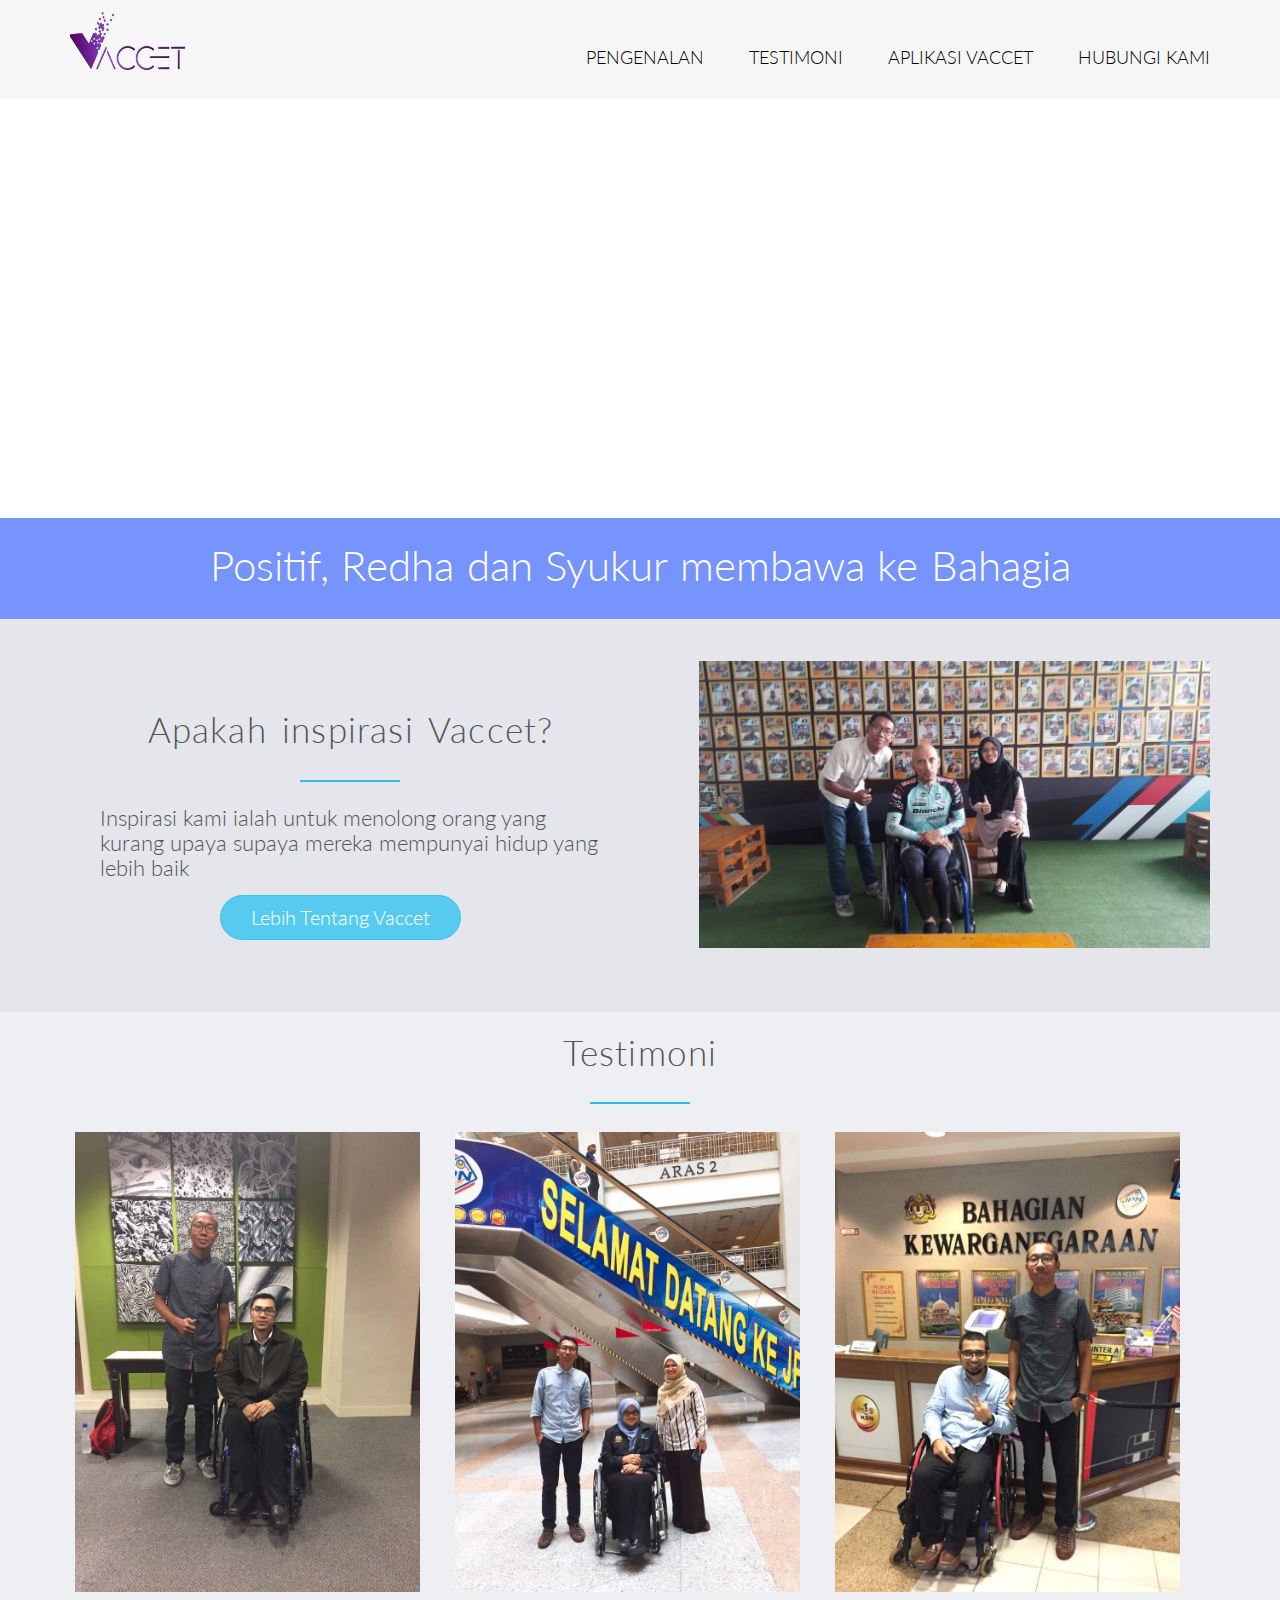
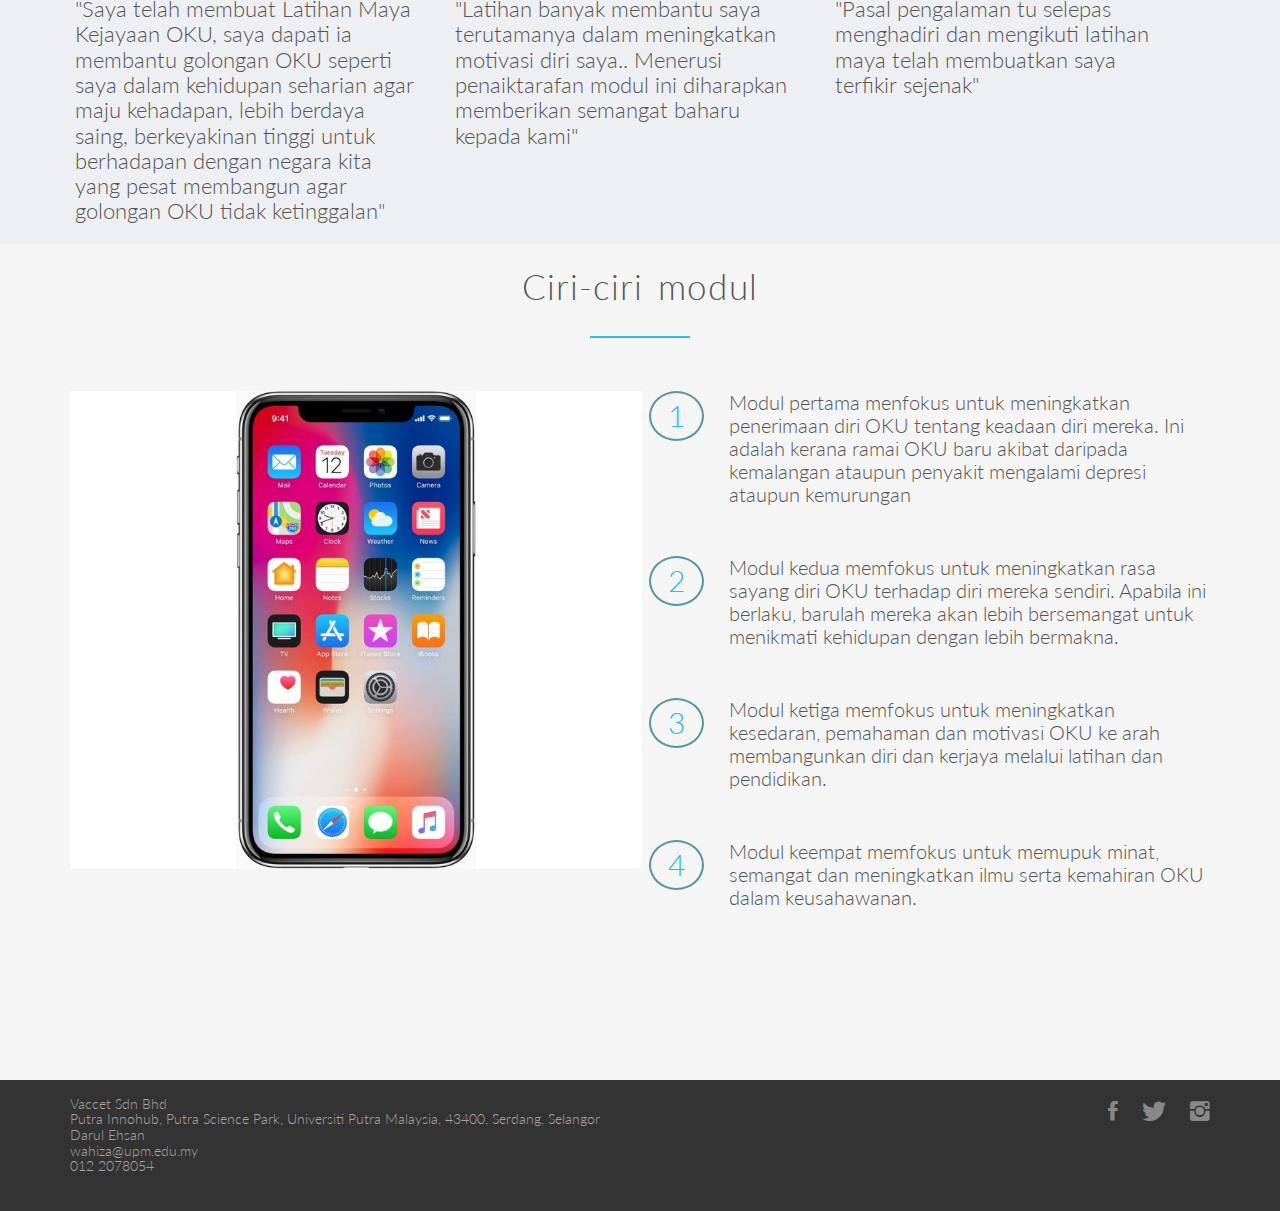
<file: index.html>
<!DOCTYPE HTML>
<html>
<head>
    <link rel="stylesheet" type="text/css" 
    href="css/normalize.css">
    <link rel="stylesheet" type="text/css" 
    href=css/grid.css>
    <link rel="stylesheet" type="text/css"
    href="css/style.css">
    <link rel="stylesheet" type="text/css"
    href="css/ionicons.min.css">
   <link rel="stylesheet" type="text/css"
    href="https://fonts.googleapis.com/css?family=Lato:100,300,300i,400" rel=stylesheet>
    <link rel="stylesheet" type="text/css"
    href="css/queries.css">
    
    </head>
    <body>
        <header class="header">
        <nav>
         <div class="row">
           <img src="img/Vaccet.jpg" alt="vaccet logo" class="logo">
             
           <ul class="main-nav">
               <li><a href="#pengenalan">Pengenalan</a></li>
            <li><a href=#testimoni>Testimoni</a></li>
            <li><a href="#Vaccet app">Aplikasi Vaccet</a></li>
            <li><a href="#kontak">Hubungi Kami</a></li>
           </ul>
         </div>   
        </nav>
        </header>
            <section class="video-section" id="video">
                <div class="center">
              <iframe width="1350" height="568" src="https://www.youtube.com/embed/0NNH_FzLpus" frameborder="0" allow="accelerometer; autoplay; encrypted-media; gyroscope; picture-in-picture" allowfullscreen class="center"></iframe>
                </div>
            </section>
            <section class="section-valuepreposition" id="valueprepositon">
    <div class="row" >
        <div class="statement">
        <h1>Positif, Redha dan Syukur  membawa ke Bahagia</h1>
        </div>
        </div>
    </section>    
    
    <section class="section-inspirasi" id="inspirasi">
    <div class="row">
         
         <div class="col span-1-of-2 steps-intro">
           <div class="section-inspirasi" id="pengenalan">
             <h2>Apakah inspirasi Vaccet?</h2>
             <h3>Inspirasi kami ialah untuk menolong orang yang kurang upaya supaya mereka mempunyai hidup yang  lebih baik</h3>
                 <a class= "btn btn-full" href="https://www.facebook.com/groups/2418761675009997/"> Lebih Tentang Vaccet </a>
             </div>
        </div>
        <div class="col span-1-of-2">
           <img src="img/WhatsApp%20Image%202018-12-28%20at%2022.28.16.jpeg" alt="Patients"  class="patients">
         </div>
    </div>
    </section>   
     
    <section class="section-customertestimonial" id="testimoni" >
    <div class="row" >
        <h2>Testimoni</h2>
  <div class="column">
    <img src="img/WhatsApp%20Image%202018-12-28%20at%2022.28.15(1).jpeg" alt="customer" style="width:100%">
    <h3> "Saya  telah  membuat  Latihan Maya  Kejayaan  OKU, saya dapati  ia membantu  golongan  OKU  seperti  saya  dalam  kehidupan  seharian  agar  maju  kehadapan, lebih  berdaya saing, berkeyakinan  tinggi  untuk  berhadapan  dengan  negara  kita  yang  pesat  membangun  agar  golongan  OKU  tidak  ketinggalan"

 </h3>
  </div>
  <div class="column">
    <img src="img/WhatsApp%20Image%202018-12-28%20at%2022.28.15(2).jpeg" alt="customer" style="width:100%">
      <h3> "Latihan banyak membantu saya terutamanya dalam meningkatkan motivasi diri saya.. Menerusi penaiktarafan modul ini diharapkan  memberikan semangat baharu kepada kami"

 </h3>
  </div>
        <div class="column">
    <img src="img/WhatsApp%20Image%202018-12-28%20at%2022.28.15.jpeg" alt="customer" style="width:100%">
      <h3> "Pasal pengalaman tu selepas menghadiri dan mengikuti latihan maya telah membuatkan saya terfikir sejenak"
 </h3>
     </div>
        </div>
            </section>
    
    
    <section class="section-step" id="Vaccet app">
     <div class="row">
     <h2>Ciri-ciri modul</h2>
         </div>
         <div class="row">
         <div class="col span-1-of-2 steps-box">
         <img src="img/iphone.jpg" alt="ciri-ciri" class="app-screen">
             </div>
             <div class="col span-1-of-2 steps-box">
                 <div class="work-step">
               <div>1</div>
            
                  <p>Modul pertama menfokus untuk meningkatkan penerimaan diri OKU tentang keadaan diri mereka. Ini adalah kerana ramai OKU baru akibat daripada kemalangan ataupun penyakit mengalami depresi ataupun kemurungan </p>
                 </div>
                  <div class="work-step">
               <div>2</div>
                  <p>Modul kedua memfokus untuk meningkatkan rasa sayang diri OKU terhadap diri mereka sendiri. Apabila ini berlaku, barulah mereka akan lebih bersemangat untuk menikmati kehidupan dengan lebih bermakna.</p>
               </div>
                 <div class="work-step">
               <div>3</div>
               <p>Modul ketiga memfokus untuk meningkatkan kesedaran, pemahaman dan motivasi OKU ke arah membangunkan diri dan kerjaya melalui latihan dan pendidikan. 
</p>
                 </div>
                  <div class="work-step">
               <div>4</div>
               <p>Modul keempat memfokus untuk memupuk minat, semangat dan meningkatkan ilmu serta kemahiran OKU dalam keusahawanan.</p>
                 </div>
             </div>
        </div>
    </section>
     <footer>
          <div class="row" id="kontak">
            <div class="col span-1-of-2">
                <ul class="footer-nav">
                    <h4>Vaccet Sdn Bhd <br>Putra Innohub, Putra Science Park, Universiti Putra Malaysia, 43400, Serdang, Selangor Darul Ehsan<br>wahiza@upm.edu.my<br>  012 2078054<br> </h4>
                </ul>
            </div>
             <div class="col span-1-of-2">
                    <ul class="social-links">
                        <li><a href="https://www.facebook.com/groups/2418761675009997/"><i class="ion-social-facebook"></i></a></li>
                        <li><a href="https://twitter.com/VACCET1?s=08"><i class="ion-social-twitter"></i></a></li>
                        <li><a href="https://www.instagram.com/VACCET/?hl=en"><i class="ion-social-instagram"></i></a></li>
                    </ul>
                   
                </div>
        </div>
     </footer>
    </body>
</html>
</file>
<file: css/style.css>
/* -------------*/
/* BASIC SETUP */
/*--------------*/
*{
    margin: 0;
    padding: 0;
    -webkit-box-sizing: border-box;
    box-sizing: border-box;
}

html {
scroll-behavior: smooth;
}


html,
body {
    color: #555;
    font-family: 'Lato', 'Arial', sans-serif;
    font-weight: 300;
    font-size: 20px;
    text-rendering: optimizeLegibility;
    overflow-x: hidden;
}

.clearfix{zoom: 1;}
.clearfix:after {
 content: '.';
    clear: both;
    display: block;
    height: 0;
    visibility: hidden;
}

.ul{
    color: azure
}
/* -------------------*/
/* REUSABLE COMPONENTS*/
/*---------------------*/

.row {
    max-width: 1140px;
    margin: 0 auto;
}

.center{   
    margin: 0 auto; 
    display: block;
    max-width: 1350px;
}

.header{
    background-color: #f6f6f6;
}
.box{
    padding: 1%;
    
}

section{
    padding: 80px 0px;
}

.column {
  float: left;
  width: 33.33%;
  padding: 5px;
  padding-right: 30px;
 
   
}

.btn:link,
.btn:visited{
    display: inline-block;
    padding: 10px 30px;
    font-weight: 300;
    text-decoration: none;
    border-radius: 200px;
    color: #fff;
    transition: background-color 0.2s, border 0.2s, color 0.2s;
    margin-left: 120px;
}

.btn-full:link,
.btn-full:visited{
    background-color: #57cbef;
     border: 1px solid #38c2ec;
}

.btn-ghost:link,
.btn-ghost:visited{
    border: 1px solid #887565;
}

.btn:hover,
.btn:active{
    background-color: #355ffa;
}

.btn-full:hover,
.btn-full:active{
     border: 1px solid #2452fa;
}

.btn-ghost:hover,
.btn-ghost:active{
    border: 1px solid #cf6d17;
}
/* -------------------*/
/* HEADING COMPONENTS*/
/*---------------------*/

h1,
h2,
h3,
h4{
   
    font-weight: 300;

    
}

h1{
     margin-top:0;
    margin-bottom: 20px;
    color: #fff;
    font-size: 210%;
    word-spacing: 1.5px;
}

h2{
   font-size: 175%;
    word-spacing: 4px;
    text-align: center;
    margin-bottom: 23px;
     letter-spacing: 1.2px;
}
h2:after{
    display: block;
    height: 2px;
    background-color: #29bdea;
    content: " ";
    width: 100px;
    margin: 0 auto;
    margin-top: 30px;
}

h3{
    font-size: 110%;
    margin-bottom: 15px;
}

h4{
    font-size: 85%;
    padding-bottom: 20px;
   
}

.span{
    font-size: 100%;
    margin-bottom: 15px;
}
/* -------------------*/
/* MAIN NAV             */
/*---------------------*/

.main-nav{
    float: right;
    list-style:none;
    margin-top:45px;
    
}
.logo{
    height: 70px;
    width: 115px;
    float:left;
    border-radius: 5%;
    margin-top: 8px;
}

.main-nav li{
 display:inline-block;
    margin-left:40px;
   margin-bottom: 30px;
}

.main-nav li a:link,
.main-nav li a:visited{
    color: #000000;
    text-decoration: none;
    text-transform: uppercase;
    font-size: 90%;
    border-bottom: 2px solid transparent;
    transition: border-bottom 0.2s;
}

.main-nav li a:hover,
.main-nav li a:active{
    border-bottom: 2px solid #7395ae;
}

.statement{
    padding-top: 13px;
}
/* -------------------*/
/*video section*/
/*---------------------*/
.video-section{
    padding: 0;
}

.center {
    margin: 0 auto; 
    width: 1350px; 
    height: 420px;
    display: block;
}
/* -------------------*/
/*value preposition section*/
/*---------------------*/
.section-valuepreposition{
 padding: 10px;
 text-align: center;
 background-color: #7793fc;
}

/* -------------------*/
/* inpirasi section   */
/*---------------------*/
.section-inspirasi{
   background-color: #e4e6eb;
   padding: 30px;
}

.steps-intro{
margin-top: 30px;
}

.patients{
width: 100%;
height: auto;
padding-left: 50px;
}

/* -------------------*/
/* customer testimonial section*/
/*---------------------*/
.section-customertestimonial{
    padding: 20px 0px 0px 0px;
    background-color: #eeeff2;
}



/* -------------------*/
/* ciri-ciri section*/
/*---------------------*/
.section-step{
background-color: #f5f5f5;
padding-top: 22px;
    
}

.steps-box{
   margin-top: 30px;
     
}

.steps-box:first-child{
    text-align: right;
    margin-top: 30px;
    
}

.steps-box:last-child{

    margin-top: 70;
}

.app-screen{
    width: 102%
}

.work-step{
    margin-bottom: 50px;
    
}

.work-step:last-of-type{
margin-bottom: 80px;
}

.work-step div {
    color: #29bdea;
    border: 2px solid #5894a7;
    border-radius: 50%;
    height: 50px;
    width: 55px;
    text-align: center;
    padding: 5px;
   margin-bottom: 60px;
    float: left;
    font-size: 150%;
    margin-right: 25px;
}


/* -------------*/
/*--FOOTER---*/
/*--------------*/

footer{
    padding: 5px;
    font-size: 80%;
    bottom: 0;
    background-color: #333;
    width: 100;
    clear: both;
    color: #aaa2a2
    
}

.footer-nav{
   display: inline-block;
   width: 100%;
    list-style: none;
    margin-right: 0;
}

.social-links{
    list-style: none;
    float: right;
}

.social-links li {
    display: inline-block;
    margin-right: 20px;
    font-size: 100%;
} 

.social-links li:last-child {
    margin-right: 0;
}

.social-links li a:link,
.social-links li a:visited {
    text-decoration: none;
    border: 0;
    color: #888;
    -webkit-transition: 0.2s;
    transition: 0.2s;
}

.social-links li a:link,
.social-links li a:visited{
    font-size: 160%
}

.ion-social-facebook,
.ion-social-twitter,
.ion-social-instagram{
    -webkit-transition: color 0.28s;
    transition: color 0.28s;
}

.ion-social-facebook:hover{
    color: #4267B2
}

.ion-social-twitter:hover{
    color: #38A1F3
}


.ion-social-instagram:hover{
    color: #E1306C;
}
footer p {
    color: #888;
    text-align: center;
    margin-top: 20px;
}
</file>
<file: css/queries.css>
/*big tablets to 1200px(widths smaller that the 1140px row) */
@media only screen and (max-width: 1200px){
.hero-text-box  {
    width:100%;
    padding: 0 2%;
}
    .row{padding: 0 2%;}
}
/*Small tablet to big tablet: from 768px to 1023px */
@media only screen and (max-width: 1023px){
    body{font-size: 18px;}
    section { padding: 60px 0;}
    
    .long-copy {
        width: 80%;
        margin-left: 10%;
    }
    .steps-box {margin-top: 10px;}
    .steps-box:last-child {margin-top 10px;}
    .works-steps{margin-bottom:  40 px;}
    .work-strep:last-of-type {margin-bottom: 60px;}
    
    .app-screen{width: 50%;}
    
    .icon-small {
        width: 17px;
        margin-right: 5px;
    }
    .city-feature {width: 90%;}
    
    .plan-box{
        width: 100%;
        margin-left: 0%;
    }
    
    .plan-price{ font-size: 25%;}
    .contact-form{width: 80%;}
}

/*Small phones to small tablets: from 481 to 767px*/
@media only screen and (max-width: 767px){
    body{font-size: 16px;}
    section{padding: 30px 0;}
    
    .row,
    .hero-text-box{padding: 0; 4%}
    .col{
        width: 100%;
        margin: 0 0 4% 0;
    }
    
    .main-nav{display: none;}
    
    h1{font-size: 180%;}
    h2{font-size: 150%;}
    
     .long-copy {
        width: 100%;
        margin-left: 0%;
    }
    .app-screen{width: 40%}
    .steps-box:first-child{text-align: center;}
    
    .work-step div {
        height: 40px;
        width: 40px;
        padding: 4px;
        font-size: 120%;
        margin-right: 15px;
}
    
    .work-step{margin-bottom: 20px;}
    .work-step:last-of-type {margin-bottom: 20px;}
    
}   

/*Small phones: from 0 to 480px */
@media only screen and (max-width: 480px){
    section{padding: 25px 0;}
    .contact-forrm{width: 100%;}
}
</file>
